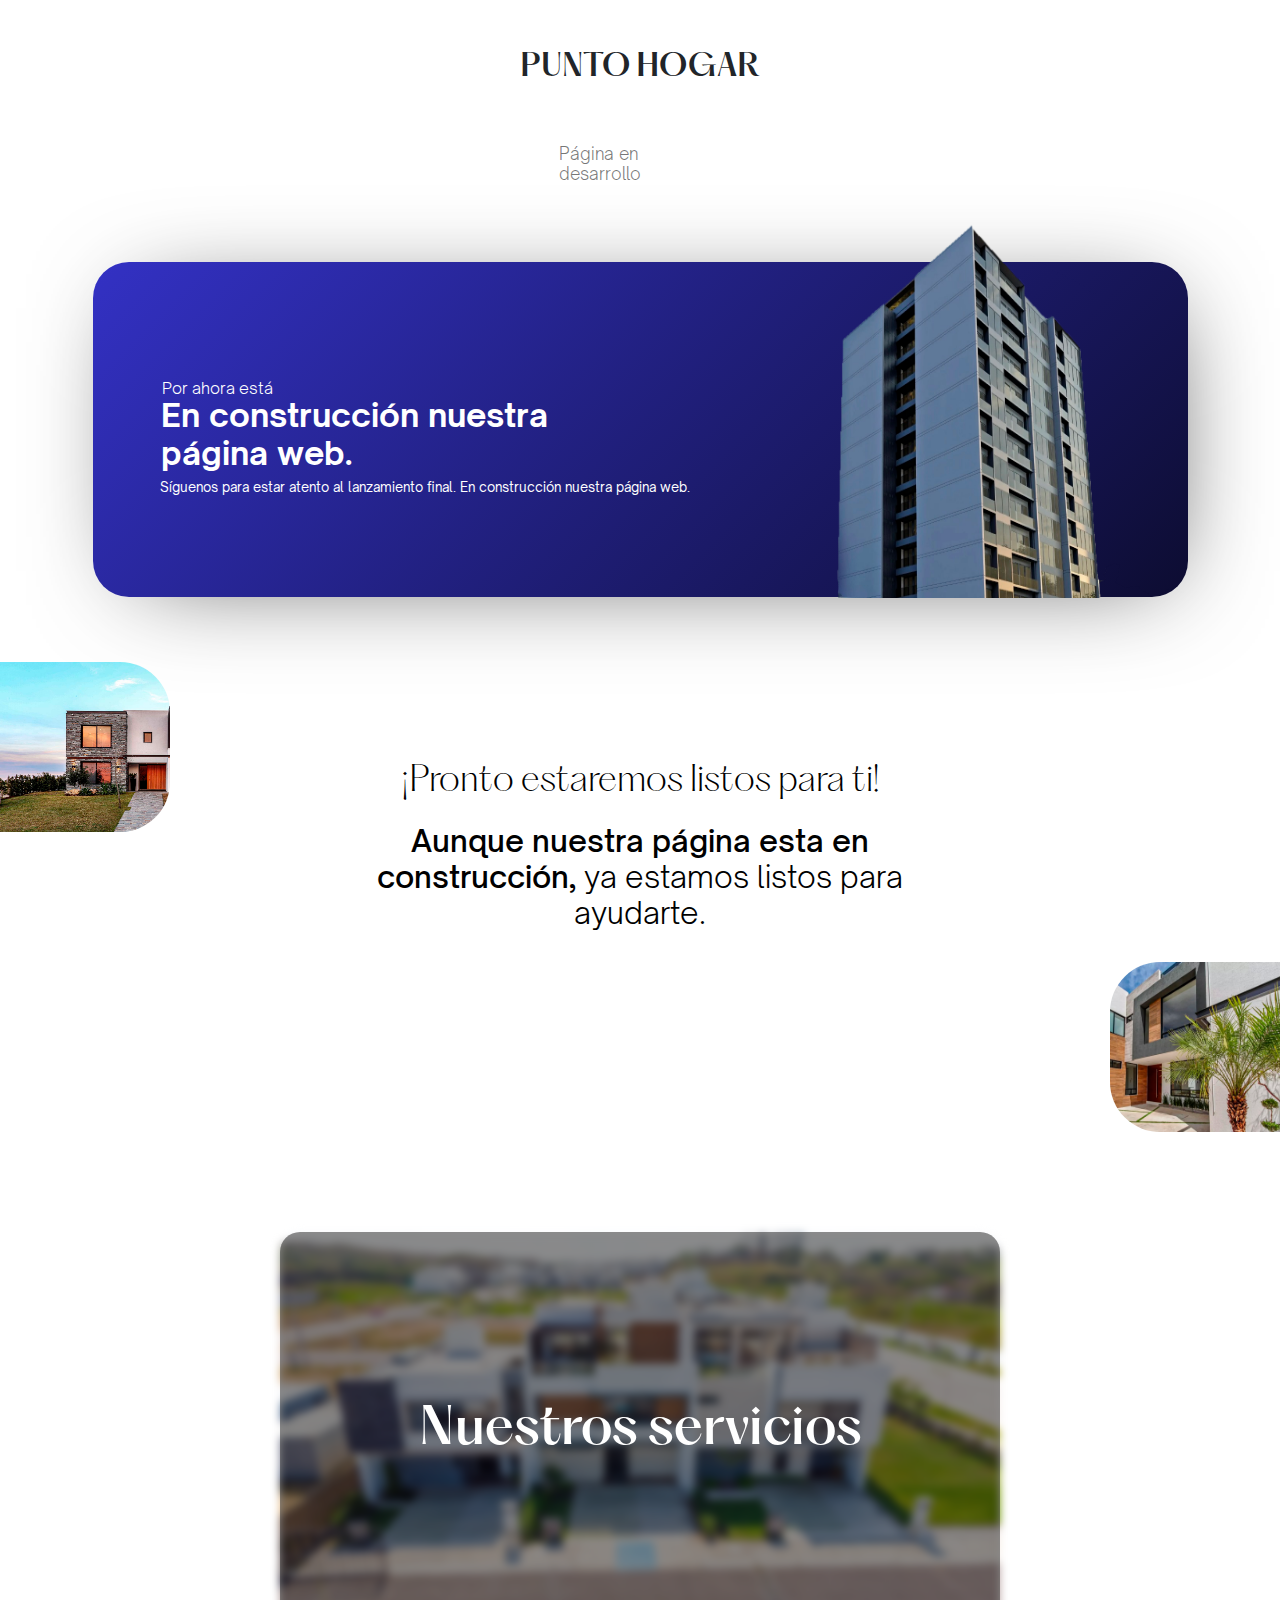
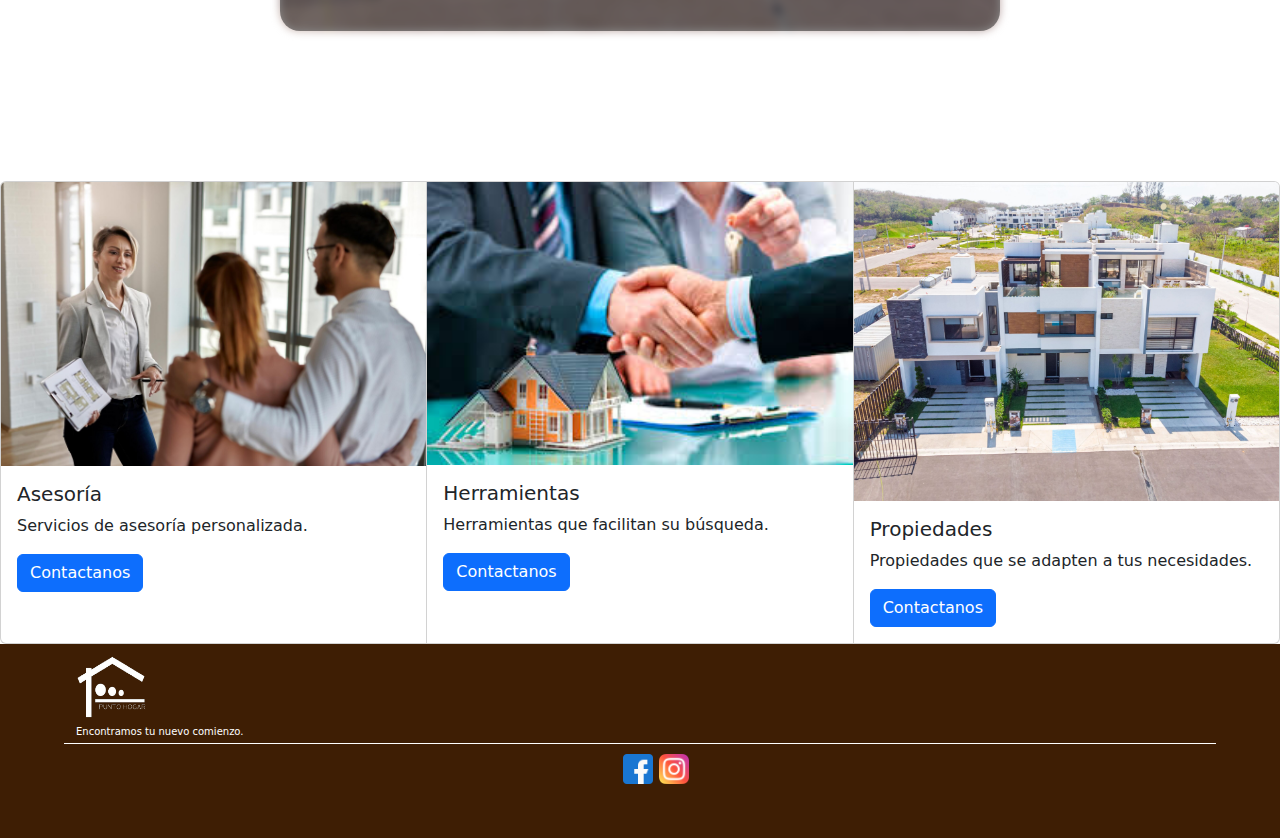
<file: index.html>
<!DOCTYPE html>
<html lang="en">
<head>
    <meta charset="UTF-8">
    <meta name="viewport" content="width=device-width, initial-scale=1.0">
    <link rel="shortcut icon" href="img/Logo.png" type="image/x-icon">
    <title>Punto Hogar</title>
    <link rel="stylesheet" href="https://cdnjs.cloudflare.com/ajax/libs/animate.css/4.1.1/animate.min.css"/>
    <link href="https://cdn.jsdelivr.net/npm/bootstrap@5.3.3/dist/css/bootstrap.min.css" rel="stylesheet" integrity="sha384-QWTKZyjpPEjISv5WaRU9OFeRpok6YctnYmDr5pNlyT2bRjXh0JMhjY6hW+ALEwIH" crossorigin="anonymous">
    <link rel="stylesheet" href="styles.css">
    <link rel="stylesheet" href="responsive.css">
    <link rel="stylesheet" href="fonts.css">
    <link rel="stylesheet" href="animate.css">
</head>
<body>
    <header>
        <h1 class=" h animate__animated animate__fadeInLeftBig">PUNTO HOGAR</h1>
        <h3 class=" H animate__animated animate__fadeInDownBig">Página en desarrollo</h3>
        <img class=" ima animate__animated animate__fadeInRightBig" src="img/logoNegro.png" alt="">
    </header>

    <div class="cuadroPapa  animate__animated animate__fadeInDown">
        <a href="https://linktr.ee/puntohogar.ver" target="_blank">
            <section id="cuadrado" class="cuadrado">
                    <p>Por ahora está</p>
                    <h2 class="cuadradoh">En construcción nuestra <br> página web.</h2>
                    <h3 class="segundop">Síguenos para estar atento al lanzamiento final. En construcción nuestra página web.</h3>
                <img class="edi" src="img/edificio.png" alt="">
            </section>
        </a>
    </div>

    <div class="Para_ti animate__animated animate__backInUp">
        <p>¡Pronto estaremos listos para ti!</p>
        <h4>
            Aunque nuestra página esta en <br> construcción, <b>ya estamos listos para <br> ayudarte.</b>
        </h4>
    </div>

    <div class="images">
        <img class="casa" src="img/casa.png" alt="">
        <img class="casaG" src="img/casaG.png" alt="">
    </div>

    <section class="paratu">
        <h5 class="NS">Nuestros servicios</h5>
        <div class="blur"></div>
        <img class="Servicio1" src="img/Servicio1.jpg" alt=""> 
    </section>

    <div class="card-group">
        <div class="card">
          <img src="img/Servicio2 (1).jpg" class="card-img-top" alt="...">
          <div class="card-body">
            <h5 class="card-title">Asesoría</h5>
            <p class="card-text">Servicios de asesoría personalizada.</p>
            <a target="_blank" href="https://linktr.ee/puntohogar.ver"><button  type="button" class="btn btn-primary">Contactanos</button></a>
          </div>
        </div>
        <div class="card">
          <img src="img/Servicio3 (1).jpeg" class="card-img-top" alt="...">
          <div class="card-body">
            <h5 class="card-title">Herramientas</h5>
            <p class="card-text">Herramientas que facilitan su búsqueda.</p>
            <a target="_blank" href="https://linktr.ee/puntohogar.ver"><button type="button" class="btn btn-primary">Contactanos</button></a>
          </div>
        </div>
        <div class="card">
          <img src="img/Servicio1.jpg" class="card-img-top" alt="...">
          <div class="card-body">
            <h5 class="card-title">Propiedades </h5>
            <p class="card-text">Propiedades que se adapten a tus necesidades.</p>
            <a target="_blank" href="https://linktr.ee/puntohogar.ver"><button onclick="" type="button" class="btn btn-primary">Contactanos</button></a>
          </div>
        </div>
      </div>

      <footer>
        <img class="ksa" src="img/Logo.png" alt="">
        <p>Encontramos tu nuevo comienzo.</p>
        <div class="fl"></div>
        <ul>
            <a href="https://www.facebook.com/share/1Cc1qiTHRa/?mibextid=wwXIfr" target="_blank"><img src="img/facebook.png" alt=""></a>
            <a href="https://www.instagram.com/puntohogar.inmob?igsh=OHV3YmJqaDljemtr&utm_source=qr" target="_blank"><img src="img/instagram.png" alt=""></a>
        </ul>
      </footer>
</body>
</html>
</file>
<file: styles.css>
*{
    padding: 0px;
    margin: 0px;
}

header {
  width: 100%;
  height: 166.8%;
  display: inline-flex;
  flex-wrap: wrap;
  justify-content: space-evenly;
  gap: 26em;
  padding: 50px 0px 0px 0px;
}

  header .h{
    font-family: Hatton;
    font-weight: 400;
    font-size: 30px;
    width: 240px;
  }

  header .H {
    font-family: OpenSauce;
    color: rgba(0, 0, 0, 0.534);
    font-size: 17px;
    font-weight: 400;
    height: 50px;
    width: 163px;
    margin-top: 50px;
}

  header .ima{
    height: 100px;
    width: 174px;
  }

  .cuadroPapa {
    width: 100%;
    margin-top: 50px;
    height: 400px;
    display: flex;
    justify-content: center;
    flex-wrap: wrap;
    flex-direction: row;
}

.cuadrado{
  position: relative;
    background: linear-gradient(-45deg, #000000, #3331c4, #000000, #3331c4);
	  background-size: 400% 400%;
	  animation: gradient 5s cubic-bezier(0.4, 0, 1, 1) infinite;
    width: 68.438em;
    height: 335px;
    border-radius: 36px;
    animation-fill-mode: both;
    -webkit-box-shadow: 10px 10px 102px -36px rgba(0,0,0,0.75);
    -moz-box-shadow: 10px 10px 102px -36px rgba(0,0,0,0.75);
    box-shadow: 10px 10px 102px -36px rgba(0,0,0,0.75);
    transition: 500ms;
}

.edi{
  position: absolute;
  top: -12%;
  left: 54%;
  height: 500px;
  width: 500px;
}

.cuadradoh{
  position: absolute;
  color: white;
  font-family: OpenSauce;
  top: 40%;
  left: 68px;
}

.cuadrado h3 {
  position: absolute;
  color: white;
  font-family: OpenSauce;
  top: 65%;
  left: 67px;
  font-weight: 700;
  font-size: 13px;
}

.cuadrado p{
  position: absolute;
  color: white;
  font-family: OpenSauce;
  top: 34%;
  left: 69px;
}

.Para_ti {
  display: flex;
  flex-direction: column;
  flex-wrap: wrap;
  justify-content: center;
  position: relative;
  text-align: center;
  height: 600px;
  width: 100%;
  margin-top: -300px;
}


.Para_ti p{
  padding-top: 370px;
  font-family: Hatton;
  font-size: 35px;
  font-weight: lighter;
  color: black;
}

.Para_ti h4{
  font-family: 'OpenSauce';
  color: black;
  text-align-last: center;
  font-size: 30px;
  font-weight: lighter;
}

.casa, .casaG{
  width: 170px;
  height: 170px;
}

.casa{
  margin-top: -300px;
  border-radius: 0px 50px 50px 0px;
}

.casaG{
  border-radius: 50px 0px 0px 50px;
}

.images{
  width: 100%;
  display: flex;
  justify-content: space-between;
}

.paratu{
  width: 100%;
  margin-top: 100px;
  display: flex;
  justify-content: center;
  text-align: center;
}

.sechion{
  width: 100%;
  display: flex;
  justify-content: center;
  text-align: center;
}

.paratu img {
  height: 399px;
  width: 45em;
  z-index: 0;
  border-radius: 20px;
  filter: blur(4px);
}

.blur {
  z-index: 1;
  position: absolute;
  text-align: center;
  height: 399px;
  border-radius: 20px;
  width: 45em;
  background: #00000073;
}

.NS{
  position: absolute;
  top: 26.9em;
  z-index: 2;
  font-family: Hatton;
  color: white;
  font-size: 50px;
}

.card-group{
  margin-top: 150px;
}

footer {
  position: relative;
  width: 100%;
  background-color: #3e1e04;
  height: 194px;
  display: flex;
  flex-direction: column;
  justify-content: center;
  align-items: center;
  gap: 10px;
}

.fl{
  z-index: 1;
  height: 1px;
  width: 90%;
  margin-top: 62px;
  background: white;
}

.ksa {
  position: absolute;
  height: 100px;
  width: 150px;
  left: 38px;
  top: -7px;
}

footer p {
  position: absolute;
  left: 76px;
  top: 80px;
  color: white;
  font-size: 10px;
}

footer img{
  height: 30px;
  width: 30px;
}

@keyframes gradient {
	0% {
		background-position: 0% 50%;
	}
	50% {
		background-position: 100% 50%;
	}
	100% {
		background-position: 0% 50%;
	}
}
</file>
<file: responsive.css>
@media (max-width:1410px) {
    .ima{
        visibility: hidden;
    }
    header {
        display: flex;
        flex-wrap: wrap;
        flex-direction: column;
        justify-content: center;
        gap: 0px;
        align-content: center;
        align-items: center;
    }
    header .h {
        font-family: Hatton;
        font-weight: 400;
        font-size: 30px;
    }

    header .H {
        font-family: OpenSauce;
        color: rgba(0, 0, 0, 0.534);
        font-size: 17px;
        font-weight: 400;
    }

    header .ima {
        height: 10px;
    }

    .NS{
        top: 28em;
    }
}

@media (max-width: 1100px){
    .cuadroPapa a{
        text-decoration: none;
    }

    .edi {
        height: 0px;
        width: 0px;
        visibility: hidden;
    }
    
    .cuadrado {
        width: 53.438em;
        display: flex;
        text-align: center;
        height: 325px;
        flex-direction: column;
        flex-wrap: wrap;
        justify-content: center;
        align-items: center;
        align-content: center;
    }

    .cuadrado p {
        position: static;
        color: white;
        font-family: OpenSauce;
    }

    .cuadradoh {
        position: static;
        color: white;
        font-family: OpenSauce;
    }

    .cuadrado h3 {
        position: static;
        color: white;
        font-family: OpenSauce;
        font-weight: 700;
        font-size: 13px;
    }

}

@media (max-width: 860px){
    .cuadrado {
        width: 35.438em;
        display: flex;
        text-align: center;
        height: 325px;
        flex-direction: column;
        flex-wrap: wrap;
        justify-content: center;
        align-items: center;
        align-content: center;
    }

    .casa, .casaG {
        width: 129px;
        height: 130px;
    }

    .Para_ti p{
        font-size: 25px;
    }

    .Para_ti h4{
        font-size: 20px;
    } 

    .NS{
        top: 27.3em;
    }

    .paratu img {
        height: 373px;
        width: 34em;
        z-index: 0;
        border-radius: 20px;
        filter: blur(4px);
      }
      
      .blur {
        z-index: 1;
        position: absolute;
        text-align: center;
        height: 373px;
        border-radius: 20px;
        width: 34em;
        background: #00000073;
      }
}

@media (max-width: 580px){
    .cuadrado {
        width: 21.438em;
        display: flex;
        text-align: center;
        height: 325px;
        flex-direction: column;
        flex-wrap: wrap;
        justify-content: center;
        align-items: center;
        align-content: center;
    }
    

    .casa, .casaG {
        width: 109px;
        height: 110px;
    }

    .Para_ti p{
        font-size: 25px;
    }



    .Para_ti h4{
        font-size: 20px;
    } 

    .NS {
        font-size: 34px;
        top: 37.9em;
    }

    .blur {
        z-index: 1;
        position: absolute;
        text-align: center;
        height: 317px;
        border-radius: 20px;
        width: 22em;
        background: #00000073;
    }

    .paratu img {
        height: 316px;
        width: 22em;
        z-index: 0;
        border-radius: 20px;
        filter: blur(4px);
    }
}

@media (max-width: 362px){

    
    .NS {
        font-size: 24px;
        top: 53em;
    }

    .blur {
        z-index: 1;
        position: absolute;
        text-align: center;
        height: 251px;
        border-radius: 20px;
        width: 15em;
        background: #00000073;
    }

    .paratu img {
        height: 251px;
        width: 15em;
        z-index: 0;
        border-radius: 20px;
        filter: blur(4px);
    }
}

@media (max-width: 340px){
    .cuadrado{
        width: 15.438em;
    }

    .Para_ti p{
        font-size: 18px;
    }

    .Para_ti h4{
        font-size: 15px;
    } 
}
</file>
<file: fonts.css>
@font-face {
    font-family: 'Hatton'; /* Nombre base de la fuente */
    src: url('fonts/PPHatton-Medium.otf') format('truetype');
    font-weight: 500; /* Peso para Medium */
    font-style: medium;
}

@font-face {
    font-family: 'Hatton';
    src: url('fonts/PPHatton-Bold.otf') format('truetype');
    font-weight: 700; /* Peso para Bold */
    font-style: bold;
}

@font-face {
    font-family: 'Hatton';
    src: url('fonts/PPHatton-Ultralight.otf') format('truetype');
    font-weight: 200; /* Peso para UltraLight */
    font-style: normal;
}

@font-face {
    font-family: 'Hatton';
    src: url('fonts/PPHatton-UltralightItalic.otf') format('truetype');
    font-weight: 700;
    font-style: italic;
}

/* Fuente open sauce */
@font-face {
    font-family: 'OpenSauce'; /* Nombre base de la fuente */
    src: url('fonts/OpenSauceOne-Black.ttf') format('truetype');
    font-weight: 600; /* Peso para Medium */
    font-style: black;
}

@font-face {
    font-family: 'OpenSauce'; /* Nombre base de la fuente */
    src: url('fonts/OpenSauceOne-Bold.ttf') format('truetype');
    font-weight: 500; /* Peso para Medium */
    font-style: bold;
}

@font-face {
    font-family: 'OpenSauce'; /* Nombre base de la fuente */
    src: url('fonts/OpenSauceOne-Light.ttf') format('truetype');
    font-weight: 400; /* Peso para Medium */
    font-style: Ligth;
}

@font-face {
    font-family: 'OpenSauce'; /* Nombre base de la fuente */
    src: url('fonts/OpenSauceOne-Medium.ttf') format('truetype');
    font-weight: 300; /* Peso para Medium */
    font-style: medium;
}

@font-face {
    font-family: 'OpenSauce'; /* Nombre base de la fuente */
    src: url('fonts/OpenSauceOne-Regular.ttf') format('truetype');
    font-weight: 700; /* Peso para Medium */
    font-style: regular;
}
</file>
